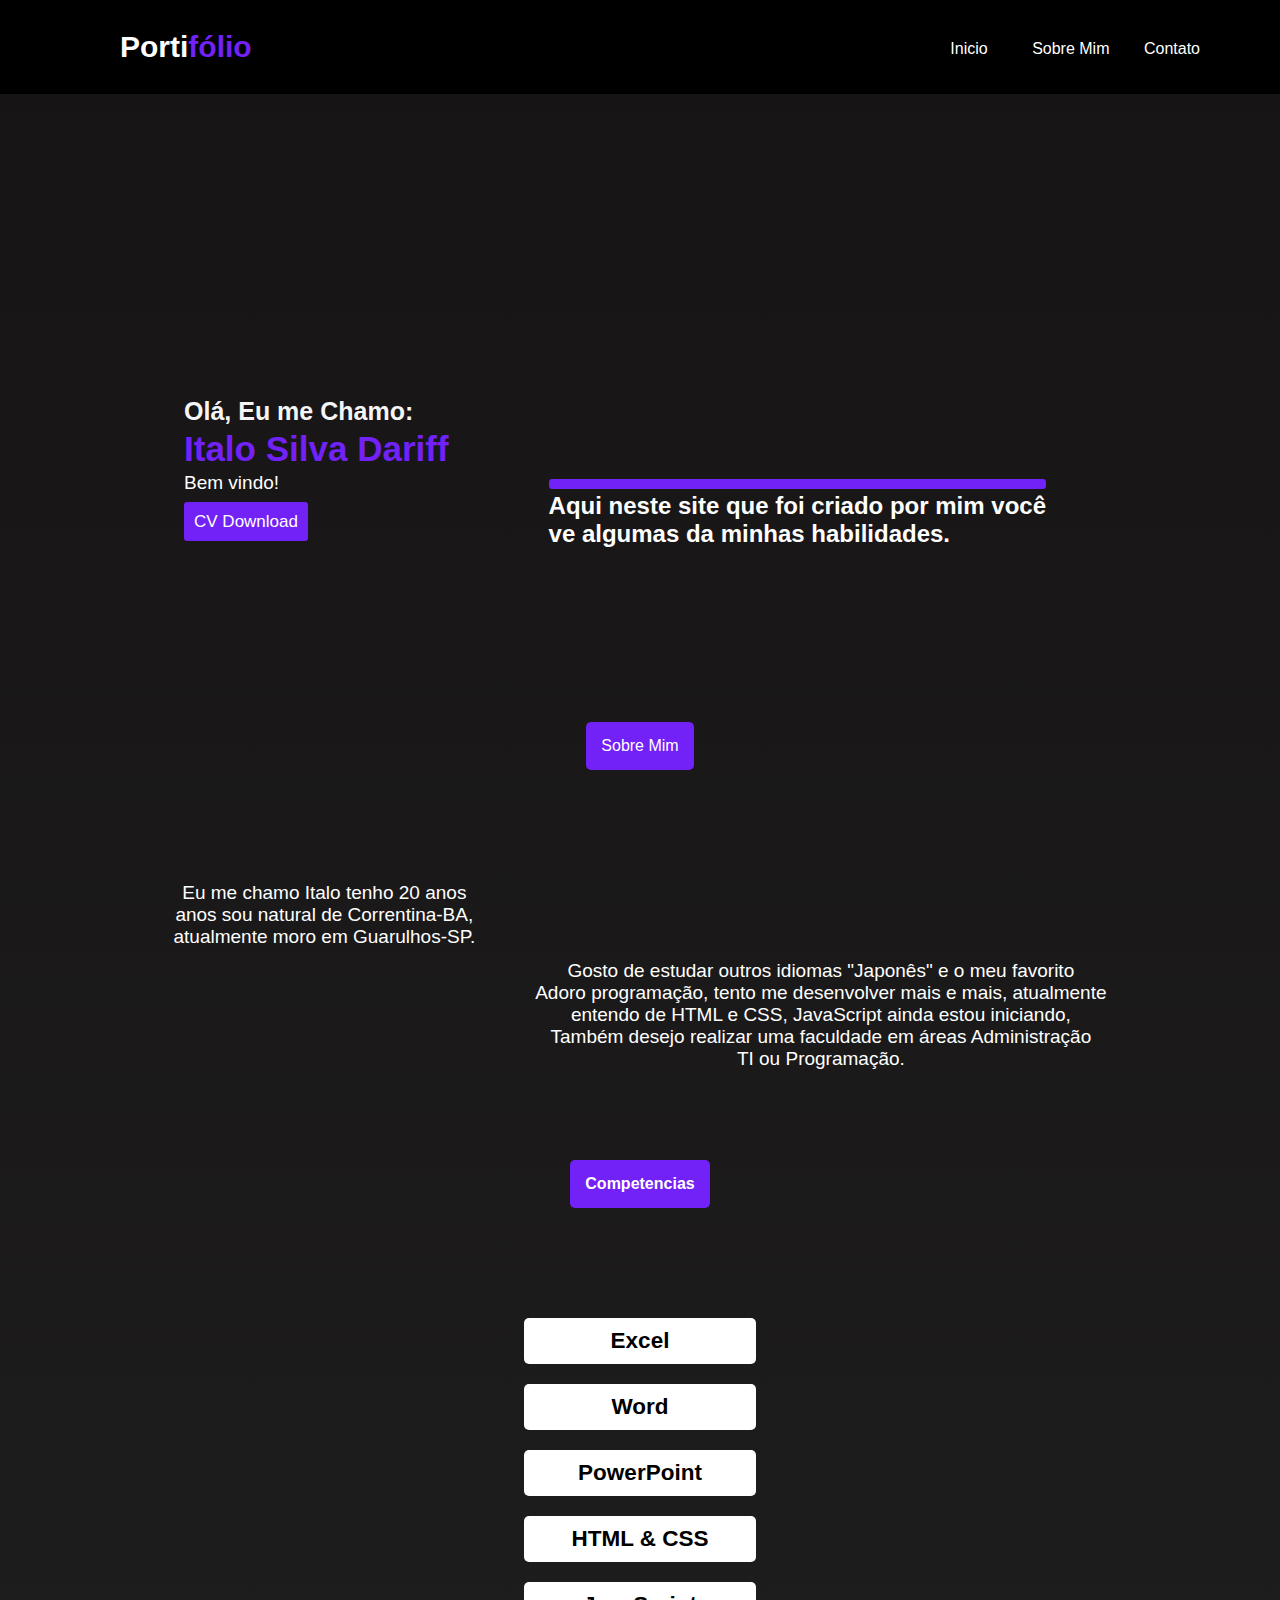
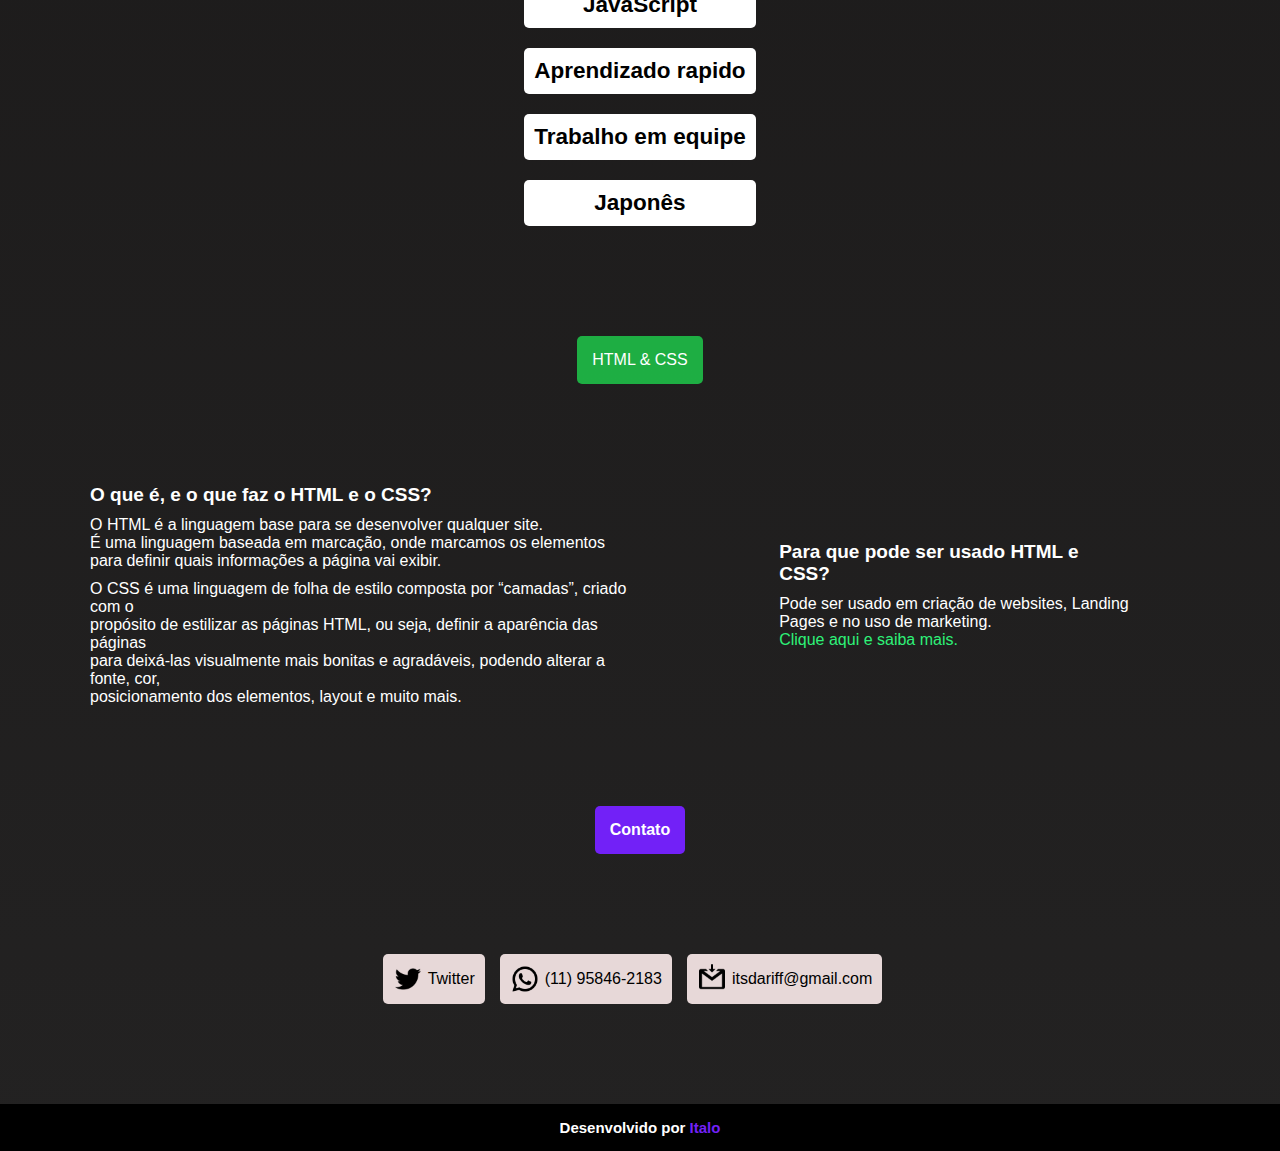
<file: index.html>
<!DOCTYPE html>
<html lang="pt-br">
<head>
    <meta charset="UTF-8">
    <meta http-equiv="X-UA-Compatible" content="IE=edge">
    <meta name="viewport" content="width=, initial-scale=1.0">
    <title>Portifólio</title>
    <link rel="stylesheet" href="ms.css">
</head>
<body>
    <nav>
        <label class="logo">Porti<span>fólio</span></label>
        <ul>
            <li><a href="#" class="home">Inicio</a></li>
            <li><a href="#">Sobre Mim</a></li>
            <li><a href="#">Contato</a></li>
        </ul>
    </nav>

    <section>
        <div class="page">
            <div class="box">
                <h3>Olá, Eu me Chamo:</h3>
                <h2>Italo Silva Dariff</h2>
                <p>Bem vindo!</p>
                <br>
                <a href="#">CV Download</a>
            </div>
            <div class="box-image">
                <h3></h3>
                <h2>Aqui neste site que foi
                    criado por mim você <br>
                    ve algumas da minhas
                    habilidades.</h2>
            </div>
        </div>
    </section>

    <section>
        <div class="about">
            <label class="sm">Sobre Mim</label>
        </div>
    </section>

    <section>
            <div class="about-content">
                <div class="about-me">
                <p>
                Eu me chamo Italo tenho 20 anos 
                <br> 
                anos sou natural de Correntina-BA, 
                <br>
                atualmente moro em Guarulhos-SP.
                </p>
                </div>
                <div class="about-me-right">
                <p>
                    Gosto de estudar outros idiomas "Japonês" e o meu favorito
                    <br>
                    Adoro programação, tento me desenvolver mais e mais, atualmente 
                    <br> 
                    entendo de HTML e CSS, JavaScript ainda estou iniciando,
                    <br> 
                    Também desejo realizar uma faculdade em áreas Administração
                    <br>
                    TI ou Programação.
                </p>
                </div>
            </div>
    </section>

    <section>
        <div class="about2">
            <label class="sm">Competencias</label>
        </div>
    </section>

    <section>
        <div class="about-box">
            <div class="about-content2">
                <div class="about-me2">
                 <h2>Excel</h2>
                </div>
                <div class="about-me2">
                <h2>Word</h2>
                </div>
                <div class="about-me2">
                <h2>PowerPoint</h2>
                </div>
                <div class="about-me2">
                <h2>HTML & CSS</h2>
                </div>
                <div class="about-me2">
                <h2>JavaScript</h2>
                </div>
                <div class="about-me2">
                <h2>Aprendizado rapido</h2>
                </div>
                <div class="about-me2">
                <h2>Trabalho em equipe</h2>
                </div>
                <div class="about-me2">
                <h2>Japonês</h2>
                </div>
            </div>
    </div>
</section>

    <section>
        <div class="about4">
            <label class="sm">HTML & CSS</label>
        </div>
    </section>

    <section>
        <div class="page4">
            <div class="box4">
                <h3>O que é, e o que faz o HTML e o CSS?</h3>
                <p>
                    O HTML é a linguagem base para se desenvolver qualquer site. <br> 
                    É uma linguagem baseada em marcação, onde marcamos os elementos para definir 
                    quais informações a página vai exibir. 
                </p>
                <p>
                    O CSS é uma linguagem de folha de estilo composta por “camadas”, criado com o <br> 
                    propósito de estilizar as páginas HTML, ou seja, definir a aparência das páginas <br> 
                    para deixá-las visualmente mais bonitas e agradáveis, podendo alterar a fonte, cor, <br> 
                    posicionamento dos elementos, layout e muito mais.
                </p>
            </div>
            <div class="box5">
                <h3>Para que pode ser usado HTML e CSS?</h3>
                <p>
                    Pode ser usado em criação de websites, Landing Pages
                    e no uso de marketing.
                    <br>
                    <a href="https://resultadosdigitais.com.br/marketing/por-que-um-profissional-de-marketing-digital-precisa-saber-html/">Clique aqui e saiba mais.</a>
                </p>
            </div>
        </div>
    </section>

    <section>
        <div class="contact">
            <label class="sm">Contato</label>
        </div>
    </section>
    
    <section>
        <div class="box7">
            <div class="social">
            <img src="twitter.png">
            <a href="https://twitter.com/Italo62383210">Twitter</a>
            </div>

            <div class="social">
            <img src="whatsapp.png">
            <a href="" class="sw">(11) 95846-2183</a>
            </div>

            <div class="social">
            <img src="email.png">
            <a href=""class="sw">itsdariff@gmail.com</a>
            </div>
        </div>
    </section>

    <section>
        <div class="last-bar">
                <div class="bar">
                <h2>
                    Desenvolvido por <span>Italo</span>
                </h2>
            </div>
        </div>
    </section>
</body>
</html>
</file>
<file: ms.css>
*{
    margin: 0;
    padding: 0;
    text-decoration: none;
    list-style: none;
    box-sizing: border-box;
}

body{
    font-family: Arial, Helvetica, sans-serif;
    background: linear-gradient(rgb(22, 20, 20), rgb(35, 34, 34));
}

nav{
    background: black;
    padding: 30px;
    width: 100%;
}

nav label{
    color: white;
    margin: 0 90px;
    font-size: 30px;
    font-weight: bold;
}
nav label span{
    color: #7221F7;
}
nav ul{
    float: right;
    margin-right: 20px;
}

nav li{
    display: inline-block;
    margin-top: 10px;
    margin-right: 30px;
}
nav li a{
    color: white;
}
a.active, a:hover{
    background: rgb(52, 255, 130);
    transition: .3s;
    padding: 10px;
    border-radius: 3px;
}
.home{
    background: #000000;
    color: rgb(255, 255, 255);
    padding: 10px;
    border-radius: 3px;
}
.home.active, .home:hover{
    background: #7221F7;
    color: white;
    transition: .3s;
    padding: 10px;
    border-radius: 3px;
}
.page{
    display: flex;
    justify-content: center;
    align-items: center;
    margin-top: 300px;
}
.box{
    margin-right: 100px;
    margin-left: 100px;
}
.box h3{
    margin-top: 3px;
    font-size: 25px;
    color: rgb(245, 245, 245);
}
.box h2{
    margin-top: 3px;
    font-size: 35px;
    color: #7221F7;
}
.box p{
    margin-top: 3px;
    font-size: 19px;
    color: white;
}
.box a{
    font-size: 17px;
    margin-top: 10px;
    background: #7221F7;
    border: none;
    padding: 10px;
    border-radius: 3px;
    color: white;
    cursor: pointer;
}
.box a.active, .box a:hover{
    background: rgb(0, 0, 0);
    color: rgb(255, 255, 255);
}

.box-image{
    margin-right: 150px;
    transform: translateY(50px);
}
.box-image h3{
    background: #7221F7;
    padding: 5px;
    color: white;
    border-radius: 3px;
}
.box-image h2{
    margin-top: 3px;
    color: white;
}
.box-image p{
    margin-top: 3px;
}

.about{
    margin-top: 190px;
    display: flex;
    justify-content: center;
    align-items: center;
}
.about .sm{   
    background: #7221F7;
    color: white;
    padding: 15px;
    border-radius: 5px;
}
.about-content{
    margin-top: 90px;
    display: flex;
    justify-content: center;
    align-items: center;
    color: white;
}
.about-me{
    margin-right: 30px;
    font-size: 19px;
    color: rgb(255, 255, 255);
    border-radius: 5px;
    text-align: center;
}
.about-me-right{
    font-size: 19px;
    transform: translateY(100px);
    color: rgb(255, 255, 255);
    border-radius: 5px;
    margin-left: 30px;
    text-align: center;
}
.about2{
    margin-top: 190px;
    display: flex;
    justify-content: center;
    align-items: center;
}
.about2 .sm{   
    background: #7221F7;
    color: white;
    padding: 15px;
    border-radius: 5px;
    font-weight: bold;
}

.about-content2{
    display: grid;
    margin-top: 100px;
    justify-content: center;
    align-items: center;
}
.about-me2{
    margin: 10px;
    font-size: 15px;
    padding: 10px;
    background: rgb(255, 255, 255);
    color: rgb(0, 0, 0);
    border-radius: 5px;
    text-align: center;
}

.about4{
    margin-top: 100px;
    display: flex;
    justify-content: center;
    align-items: center;
}
.about4 .sm{   
    background: rgba(29, 234, 83, 0.711);
    color: white;
    padding: 15px;
    border-radius: 5px;
}
.page4{
    display: flex;
    justify-content: center;
    align-items: center;
    margin-top: 100px;
}
.box4{
    margin-right: 150px;
    color: white;
    padding-left: 90px;
}
.box4 h3{
    font-size: 19px;
}
.box4 p{
    margin-top: 10px;
}
.box5{
    margin-right: 150px;
    color: white;
}
.box5 h3{
    font-size: 19px;
}
.box5 p{
    margin-top: 10px;
}
.box5 a{
    color: rgb(46, 241, 120);
}
.box a.active, a:hover{
    background: none;
}
.contact{
    margin-top: 100px;
    display: flex;
    justify-content: center;
    align-items: center;
}
.contact .sm{   
    background: #7221F7;
    color: rgb(255, 255, 255);
    padding: 15px;
    border-radius: 5px;
    font-weight: bold;
}
.box7{
    margin-top: 100px;
    display: flex;
    justify-content: center;
    align-items: center;
}
.bar{
    display: flex;
    justify-content: center;
    align-items: center;
    margin-top: 100px;
    background: black;
    padding: 15px;
}
.bar{
    color: white;
    font-size: 10px;
}
.box7 .social{
    background: rgb(231, 216, 216);
    padding: 10px;
    border-radius: 5px;
    margin-right: 15px;
    display: flex;
    justify-content: center;
    align-items: center;
}
.box7 a{
    color: black;
}
.box7 img{
    width: 30px;
    margin-right: 5px;
}
.bar span{
    color: #7221F7;
}
.box7 .sw{
    cursor: auto;
}
</file>
